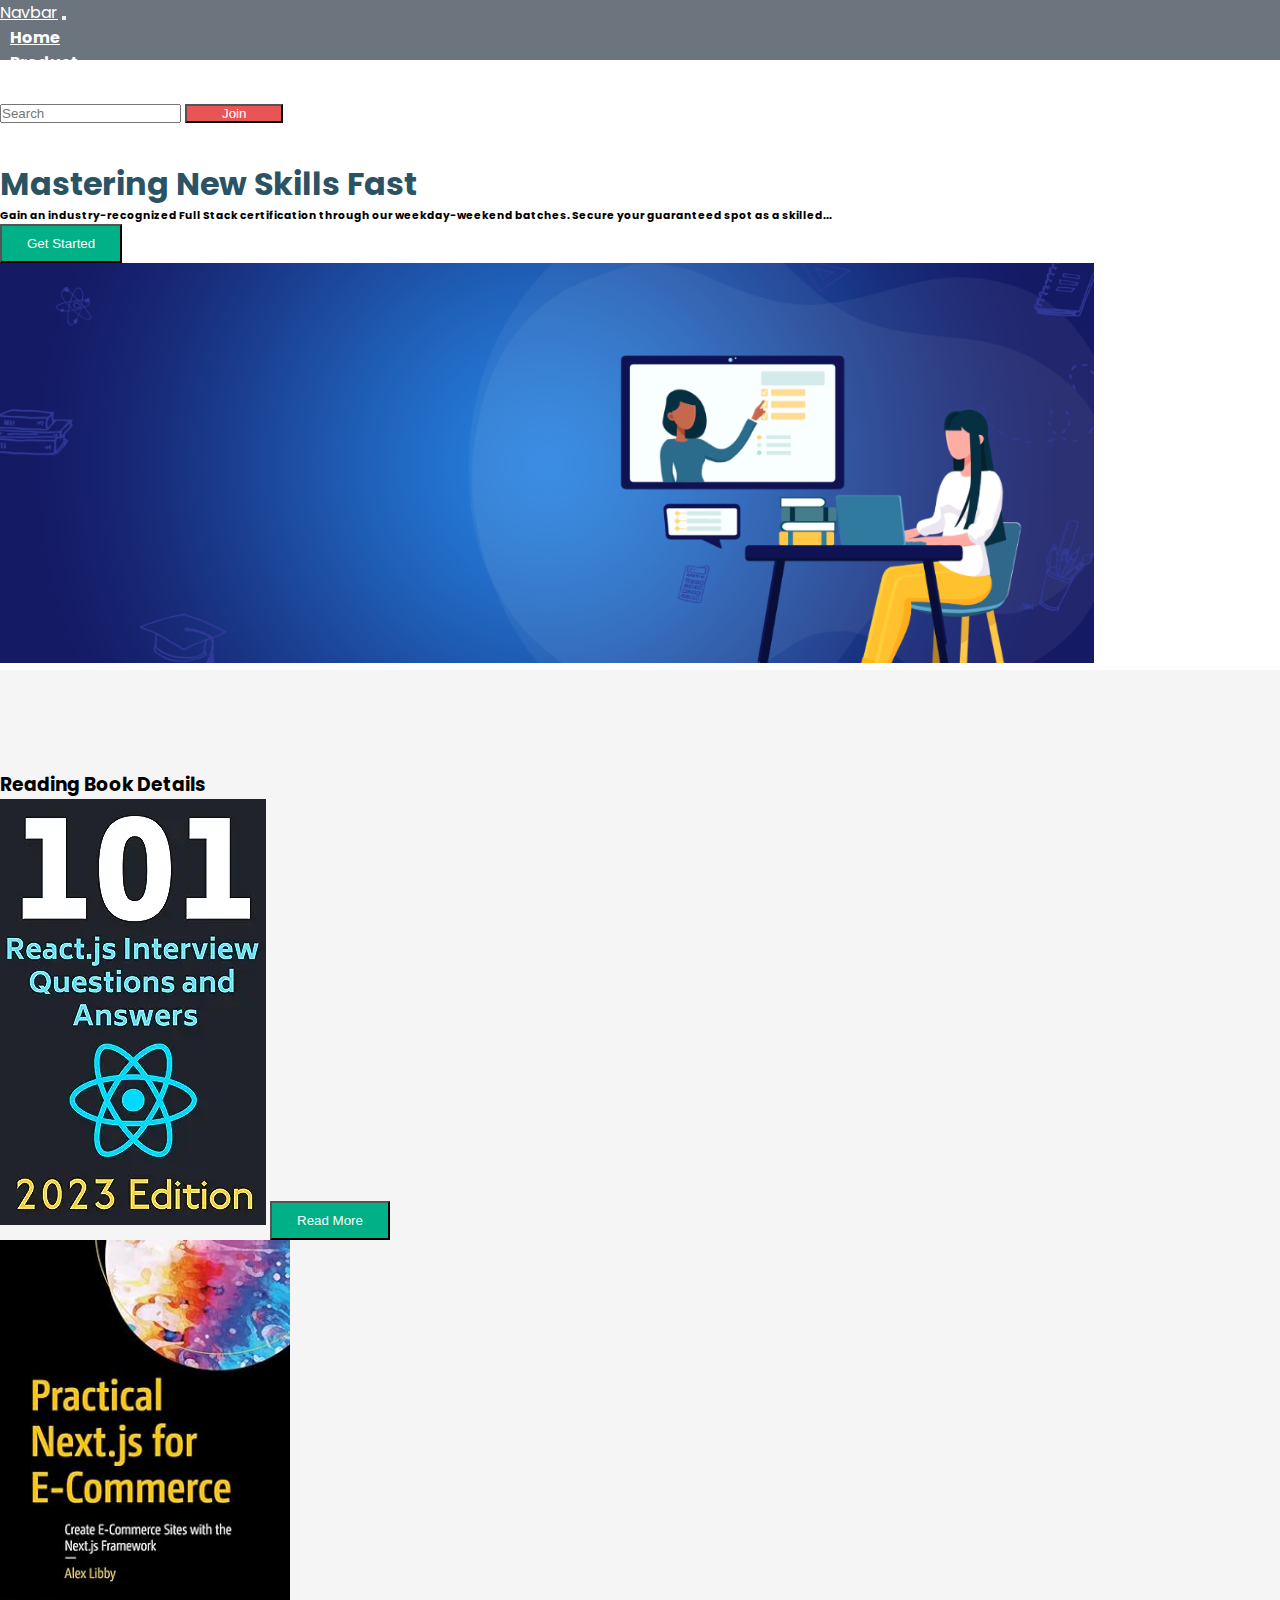
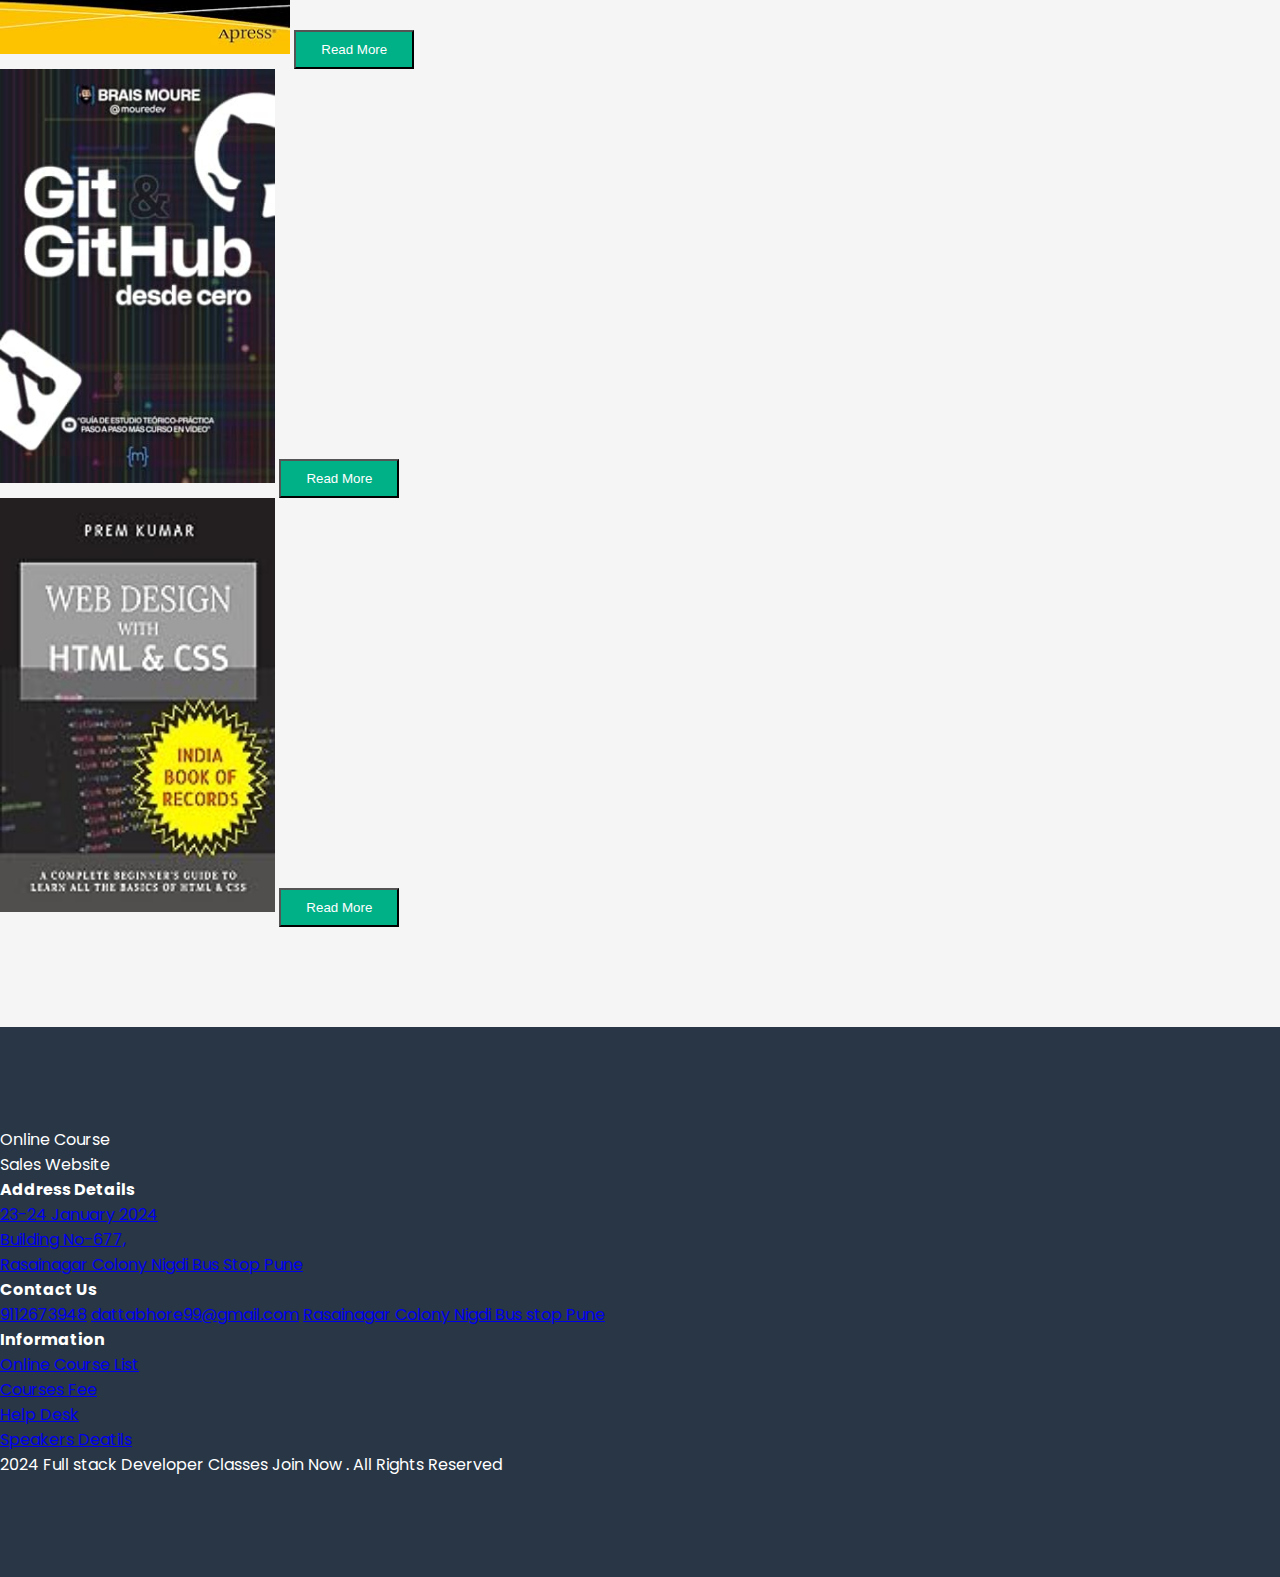
<file: Index.html>
<!DOCTYPE html>
<html lang="en">

<head>
  <meta charset="UTF-8">
  <meta http-equiv="X-UA-Compatible" content="IE=edge">
  <meta name="viewport" content="width=device-width, initial-scale=1.0">
  <title>Home Page</title>
  <link href="https://cdn.jsdelivr.net/npm/bootstrap@5.0.2/dist/css/bootstrap.min.css" rel="stylesheet"
    integrity="sha384-EVSTQN3/azprG1Anm3QDgpJLIm9Nao0Yz1ztcQTwFspd3yD65VohhpuuCOmLASjC" crossorigin="anonymous">
  <link rel="stylesheet" href="Home.css">
</head>

<body>
  <div class="parent">
    <!-- Start Navigation Bar -->
    <nav class="navbar navbar-expand-lg fixed-top " style="background-color: #6c757D;height: 60px;">
      <div class="container" >
        <a class="navbar-brand" href="#" style="color: #fff;">Navbar</a>
        <button class="navbar-toggler" type="button" data-bs-toggle="collapse" data-bs-target="#navbarSupportedContent"
          aria-controls="navbarSupportedContent" aria-expanded="false" aria-label="Toggle navigation">
          <span class="navbar-toggler-icon"></span>
        </button>
        <div class="collapse navbar-collapse" id="navbarSupportedContent">
          <ul class="navbar-nav me-auto mb-2 mb-lg-0" >
            <li class="nav-item">
              <a class="nav-link active shadow-none " aria-current="page" href="Index.html" style="color: #fff;">Home</a>
            </li>
            <li class="nav-item">
              <a class="nav-link active shadow-none  " href="Course.html" style="color: #fff;">Product</a>
            </li>
            <li class="nav-item">
              <a class="nav-link active shadow-none  " href="Cart.html" style="color: #fff;">Available Courses</a>
            </li>
          </ul>
          <form class="d-flex">
            <input class="form-control me-2 shadow-none " type="search" placeholder="Search" aria-label="Search">
            <button class="btn shadow-none " type="submit"
              style="padding: 0px 35px;background-color: #e95454;border-radius: 0;color: #fff;">Join</button>
          </form>
        </div>
      </div>
    </nav>
    <!-- End Navigation Bar -->

    <div class="child-parent" style="margin-top: 100px;">
      <div class="left-color-box">
      </div>
      <div class="right-color-box">

      </div>
      <div class="container">
        <div class="row">
          <div class="col-lg-6   col-md-6  mt-5  ">
            <h1 style="color: #2c5363;"> Mastering New Skills Fast</h1>
            <h6>Gain an industry-recognized Full Stack certification through our weekday-weekend batches. Secure your
              guaranteed spot as a skilled...</h6>
            <button class="btn shadow-none mt-5 "
              style="background-color: #00b087; padding: 10px 25px;color: #fff;border-radius: 0;">Get Started</button>
          </div>
          <div class="col-lg-6  col-md-6 ">
            <img src="assets/icons/HomeImage2.png" class="img-fluid" alt="online-image"
              style="background-repeat: no-repeat;background-size: cover;height: 400px;">
          </div>
        </div>
      </div>
    </div>

    <div class="card-parent  "
      style="background-color: #f5f5f5; padding-top: 100px;padding-bottom: 100px;position: relative; ">
      <div class="container">
        <h3 class="text-center ">Reading Book Details</h3>
        <div class="row mt-5 ">
          <div class="col-lg-3 col-md-3">
            <div class="card">
              <!-- <div class="card-body"> -->
              <p class="card-text">
                <img src="assets/icons/reactbook.png" class="img-fluid ">
                <button class="btn  shadow-none  mt-2"
                  style="background-color: #00b087; padding: 10px 25px;color: #fff;border-radius: 0;">Read More</button>
              </p>
              <!-- </div> -->
            </div>
          </div>
          <div class="col-lg-3 col-md-3">
            <div class="card">
              <!-- <div class="card-body"> -->
              <p class="card-text">
                <img src="assets/icons/nextjsbook.png" class="img-fluid" style="height: 414px;">
                <button class="btn  mt-2 shadow-none "
                  style="background-color: #00b087; padding: 10px 25px;color: #fff;border-radius: 0;">Read More</button>
              </p>
              <!-- </div> -->
            </div>
          </div>
          <div class="col-lg-3 col-md-3">
            <div class="card">
              <!-- <div class="card-body"> -->
              <p class="card-text">
                <img src="assets/icons/github.png" class="img-fluid " style="height: 414px;">
                <button class="btn shadow-none  mt-2"
                  style="background-color: #00b087; padding: 10px 25px;color: #fff;border-radius: 0;">Read More</button>
              </p>
              <!-- </div> -->
            </div>
          </div>
          <div class="col-lg-3 col-md-3">
            <div class="card">
              <!-- <div class="card-body"> -->
              <p class="card-text">
                <img src="assets/icons/htmlbook.png" class="img-fluid " style="height: 414px;">
                <button class="btn shadow-none  mt-2"
                  style="background-color: #00b087; padding: 10px 25px;color: #fff;border-radius: 0;">Read More</button>
              </p>
              <!-- </div> -->
            </div>
          </div>
        </div>
      </div>
    </div>

    <!-- Footer Section Start -->
    <div class="footer-section footer-section-4 position-relative"
      style="background-color: #283646;padding-top: 100px;padding-bottom: 100px;">
      <div class="footer-widgets-area">
        <div class="container">
          <div class="row justify-content-center">
            <div class="col-md-3 col-sm-6 col-8 text-sm-start text-center">
              <div class="footer-widget">
                <div class="logo-wrap justify-content-center d-flex ">
                  <div class="mt-3 " style="color: #FFFFFF;">
                    <span>Online Course <br> Sales Website</span>
                  </div>
                </div>
              </div>
            </div>
            <div class="col-md-3 col-sm-6 col-8 text-sm-start text-center">
              <div class="footer-widget">
                <h4 class="widget-title" style="color: #fff;">Address Details</h4>
                <div class="widget-content">
                  <a href="#" class="text-white text-decoration-none ">23-24 January 2024</a>
                  <a href="#" class="event-address text-decoration-none ">
                    <span class="text-white ">
                      <p> Building No-677,</p>
                      <p>Rasainagar Colony Nigdi Bus Stop Pune</p>
                    </span>
                  </a>
                </div>
              </div>
            </div>
            <div class="col-md-3 col-sm-6 col-8 text-sm-start text-center">
              <div class="footer-widget">
                <h4 class="widget-title" style="color: #fff;">Contact Us</h4>
                <div class="widget-content">
                  <a href="#" class="event-meta text-decoration-none text-white  "><span><i
                        class="flaticon-phone-call"></i>
                    </span>9112673948</a>
                  <a href="mailto:info@example.com" class="event-meta text-decoration-none text-white  "><span><i
                        class="far fa-envelope-open"></i>
                    </span>dattabhore99@gmail.com</a>
                  <a href="#" class="event-meta text-decoration-none text-white "><span><i
                        class="fas fa-map-marker-alt"></i></span>Rasainagar Colony Nigdi Bus stop Pune</a>
                </div>
              </div>
            </div>
            <div class="col-md-3 col-sm-6 col-8 text-sm-start text-center">
              <div class="footer-widget">
                <h4 class="widget-title" style="color: #fff;">Information</h4>
                <div class="widget-content">
                  <a href="#" class="footer-nav-item text-decoration-none text-white ">Online Course List</a> <br>
                  <a href="#" class="footer-nav-item text-decoration-none text-white  ">Courses Fee</a><br>
                  <a href="#" class="footer-nav-item text-decoration-none text-white ">Help Desk</a><br>
                  <a href="#" class="footer-nav-item text-decoration-none text-white ">Speakers Deatils</a><br>
                </div>
              </div>
            </div>
          </div>
        </div>
      </div>
      <!-- Footer Widget Area End  -->


      <!-- Footer Copyright Start -->
      <div class="footer-copyright-area">
        <div class="container">
          <div class="footer-copyright-wrap">
            <div class="row align-items-center">
              <div class="col-lg-12">
                <div class="copyright-text text-center">
                  <p style="color: #fff;">2024 Full stack Developer Classes Join Now . All Rights Reserved</p>
                </div>
              </div>
            </div>
          </div>
        </div>
      </div>
      <!-- Footer Copyright End -->
    </div>
    <!-- Footer Section End -->

  </div>

  <script src="https://cdn.jsdelivr.net/npm/bootstrap@5.0.2/dist/js/bootstrap.bundle.min.js" integrity="sha384-MrcW6ZMFYlzcLA8Nl+NtUVF0sA7MsXsP1UyJoMp4YLEuNSfAP+JcXn/tWtIaxVXM" crossorigin="anonymous"></script>


</body>

</html>
</file>
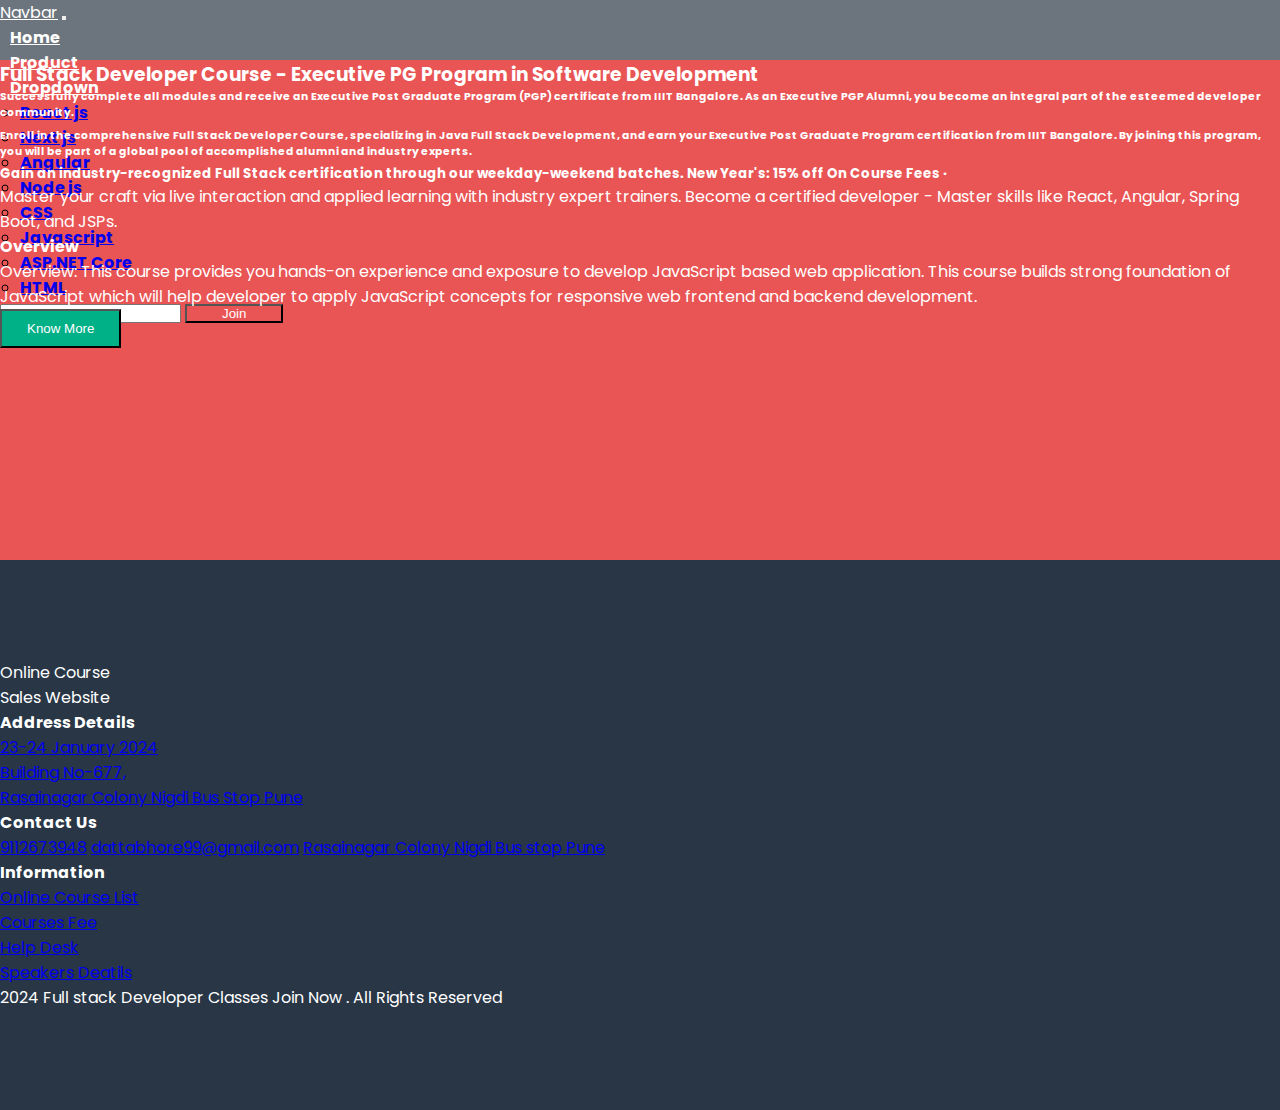
<file: Cart.html>
<!DOCTYPE html>
<html lang="en">

<head>
  <meta charset="UTF-8">
  <meta http-equiv="X-UA-Compatible" content="IE=edge">
  <meta name="viewport" content="width=device-width, initial-scale=1.0">
  <title>Cart page</title>
  <link href="https://cdn.jsdelivr.net/npm/bootstrap@5.0.2/dist/css/bootstrap.min.css" rel="stylesheet"
    integrity="sha384-EVSTQN3/azprG1Anm3QDgpJLIm9Nao0Yz1ztcQTwFspd3yD65VohhpuuCOmLASjC" crossorigin="anonymous">
  <link rel="stylesheet" href="Home.css">
</head>

<body>

  <nav class="navbar navbar-expand-lg fixed-top  " style="background-color: #6c757D;height: 60px;">
    <div class="container">
      <a class="navbar-brand" href="#" style="color: #fff;">Navbar</a>
      <button class="navbar-toggler" type="button" data-bs-toggle="collapse" data-bs-target="#navbarSupportedContent"
        aria-controls="navbarSupportedContent" aria-expanded="false" aria-label="Toggle navigation">
        <span class="navbar-toggler-icon"></span>
      </button>
      <div class="collapse navbar-collapse" id="navbarSupportedContent">
        <ul class="navbar-nav me-auto mb-2 mb-lg-0">
          <li class="nav-item">
            <a class="nav-link active shadow-none " aria-current="page" href="Index.html" style="color: #fff;">Home</a>
          </li>
          <li class="nav-item">
            <a class="nav-link active shadow-none  " href="Course.html" style="color: #fff;">Product</a>
          </li>
          <li class="nav-item dropdown">
            <a class="nav-link dropdown-toggle" href="#" id="navbarDropdown" role="button" data-bs-toggle="dropdown"
              aria-expanded="false" style="color: #fff;">
              Dropdown
            </a>
            <ul class="dropdown-menu" aria-labelledby="navbarDropdown">
              <li><a class="dropdown-item" href="#">React js</a></li>
              <li><a class="dropdown-item" href="#">Next js</a></li>
              <li><a class="dropdown-item" href="#">Angular</a></li>
              <li><a class="dropdown-item" href="#">Node js</a></li>
              <li><a class="dropdown-item" href="#">CSS</a></li>
              <li><a class="dropdown-item" href="#">Javascript</a></li>
              <li><a class="dropdown-item" href="#">ASP.NET Core</a></li>
              <li><a class="dropdown-item" href="#">HTML</a></li>
            </ul>
          </li>
        </ul>
        <form class="d-flex">
          <input class="form-control shadow-none  me-2" type="search" placeholder="Search" aria-label="Search">
          <button class="btn shadow-none " type="submit"
              style="padding: 0px 35px;background-color: #e95454;border-radius: 0;color: #fff;">Join</button>
           </form>
      </div>
    </div>
  </nav>

  <div>

    <div class="summary-parent" style="background-color: #e95454;height: 500px;">
      <div class="container ">
        <div class="row ">
          <div class="d-md-none d-lg-block" style="color: #fff;">
            <h3 > Full Stack Developer Course -
              Executive PG Program in Software Development</h3>
            <h6>
              Successfully complete all modules and receive an Executive Post Graduate Program (PGP) certificate from
              IIIT Bangalore. As an Executive PGP Alumni, you become an integral part of the esteemed developer
              community.
            </h6>
            <ul>
              <li>
                <h6>Enroll in the comprehensive Full Stack Developer Course, specializing in Java Full Stack
                  Development, and earn your Executive Post Graduate Program certification from IIIT Bangalore. By
                  joining this program, you will be part of a global pool of accomplished alumni and industry experts.
                </h6>
              </li>
              <li>
                <h5> Gain an industry-recognized Full Stack certification through our weekday-weekend batches.
                  New Year's: 15% off On Course Fees ·</h5>
              </li>
              <li>
                <p>
                  Master your craft via live interaction and applied learning with industry expert trainers. Become a
                  certified developer - Master skills like React, Angular, Spring Boot, and JSPs.
                </p>
              </li>
              <li>
                <strong>
                  Overview
                </strong>
                <p>Overview: This course provides you hands-on experience and exposure to develop JavaScript based web
                  application. This course builds strong foundation of JavaScript which will help developer to apply
                  JavaScript concepts for responsive web frontend and backend development.</p>
              </li>
            </ul>
          </div>

          <button class="btn shadow-none mt-5 " style="background-color: #00b087; padding: 10px 25px;color: #fff;">Know More</button>
                   
        </div>
      </div>
    </div>


   <!-- Footer Section Start -->
   <div class="footer-section footer-section-4 position-relative mt-5 " style="background-color: #283646;padding-top: 100px;padding-bottom: 100px;">
    <div class="footer-widgets-area">
        <div class="container">
            <div class="row justify-content-center">
                <div class="col-md-3 col-sm-6 col-8 text-sm-start text-center">
                    <div class="footer-widget">
                        <div class="logo-wrap justify-content-center d-flex ">
                            <div class="mt-3 " style="color: #FFFFFF;">
                                <span>Online Course <br> Sales Website</span>
                            </div>
                        </div>
                    </div>
                </div>
                <div class="col-md-3 col-sm-6 col-8 text-sm-start text-center">
                    <div class="footer-widget">
                        <h4 class="widget-title" style="color: #fff;">Address Details</h4>
                        <div class="widget-content">
                            <a href="#" class="text-white text-decoration-none ">23-24 January 2024</a>
                            <a href="#" class="event-address text-decoration-none ">
                              <span class="text-white ">
                               <p> Building No-677,</p>
                                <p>Rasainagar Colony Nigdi Bus Stop Pune</p>
                                </span>
                               </a>
                        </div>
                    </div>
                </div>
                <div class="col-md-3 col-sm-6 col-8 text-sm-start text-center">
                    <div class="footer-widget">
                        <h4 class="widget-title" style="color: #fff;">Contact Us</h4>
                        <div class="widget-content">
                            <a href="#" class="event-meta text-decoration-none text-white  "><span><i
                                        class="flaticon-phone-call"></i>
                                      </span>9112673948</a>
                            <a href="mailto:info@example.com" class="event-meta text-decoration-none text-white  "><span><i
                                        class="far fa-envelope-open"></i>
                                      </span>dattabhore99@gmail.com</a>
                            <a href="#" class="event-meta text-decoration-none text-white "><span><i
                                        class="fas fa-map-marker-alt"></i></span>Rasainagar Colony Nigdi Bus stop Pune</a>
                        </div>
                    </div>
                </div>
                <div class="col-md-3 col-sm-6 col-8 text-sm-start text-center">
                    <div class="footer-widget">
                        <h4 class="widget-title" style="color: #fff;">Information</h4>
                        <div class="widget-content">
                            <a href="#" class="footer-nav-item text-decoration-none text-white ">Online Course List</a> <br>
                            <a href="#" class="footer-nav-item text-decoration-none text-white  ">Courses Fee</a><br>
                            <a href="#" class="footer-nav-item text-decoration-none text-white ">Help Desk</a><br>
                            <a href="#" class="footer-nav-item text-decoration-none text-white ">Speakers Deatils</a><br>
                        </div>
                    </div>
                </div>
            </div>
        </div>
    </div>
    <!-- Footer Widget Area End  -->


    <!-- Footer Copyright Start -->
    <div class="footer-copyright-area">
        <div class="container">
            <div class="footer-copyright-wrap">
                <div class="row align-items-center">
                    <div class="col-lg-12">
                        <div class="copyright-text text-center">
                            <p style="color: #fff;">2024 Full stack Developer Classes Join Now . All Rights Reserved</p>
                        </div>
                    </div>
                </div>
            </div>
        </div>
    </div>
    <!-- Footer Copyright End -->
</div>
<!-- Footer Section End -->

    <script src="https://cdn.jsdelivr.net/npm/bootstrap@5.0.2/dist/js/bootstrap.bundle.min.js"
      integrity="sha384-MrcW6ZMFYlzcLA8Nl+NtUVF0sA7MsXsP1UyJoMp4YLEuNSfAP+JcXn/tWtIaxVXM"
      crossorigin="anonymous"></script>
</body>

</html>
</file>
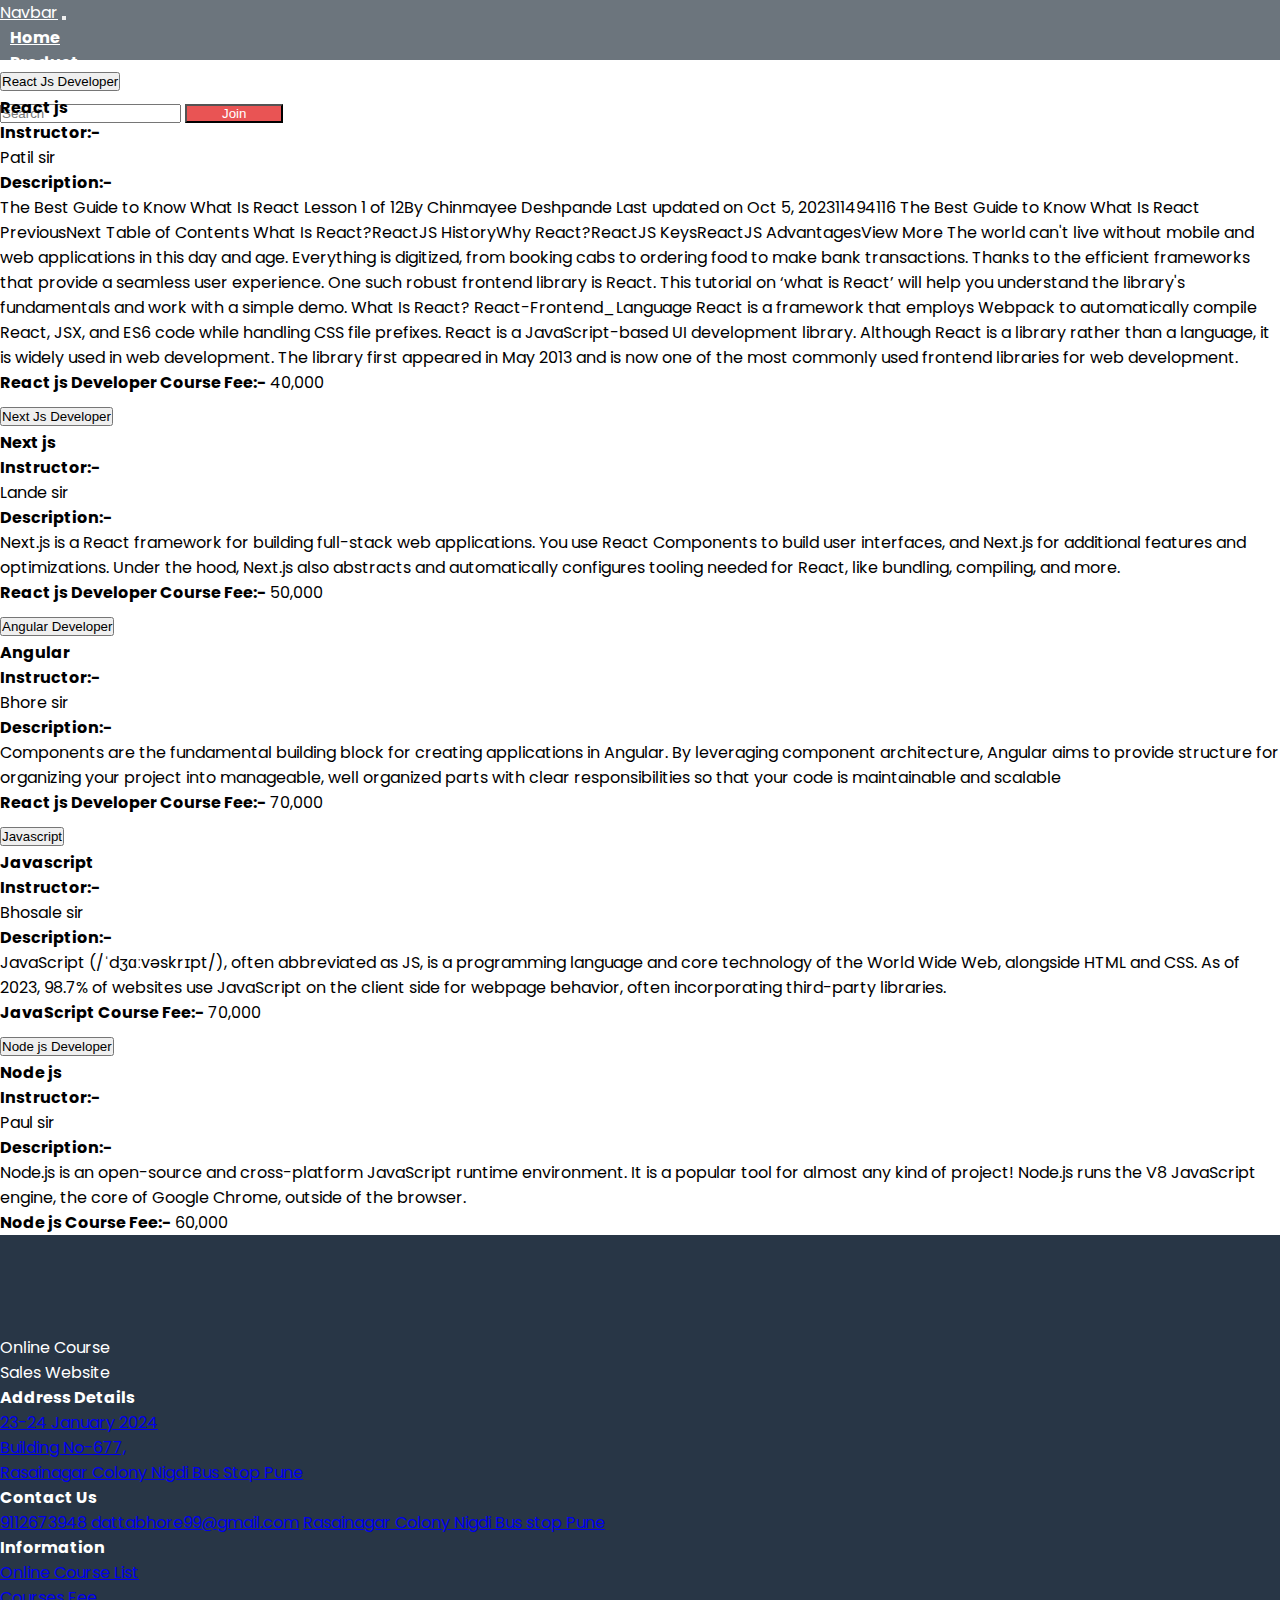
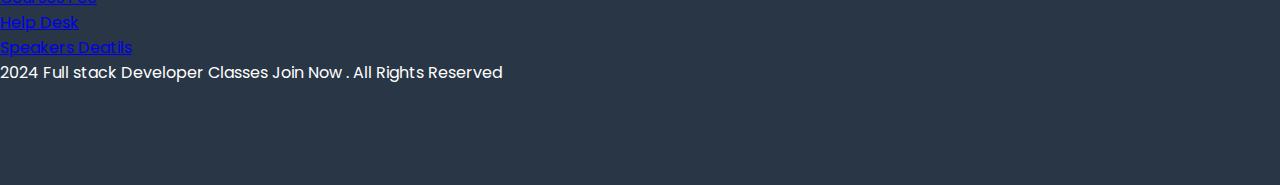
<file: Course.html>
<!DOCTYPE html>
<html lang="en">

<head>
  <meta charset="UTF-8">
  <meta http-equiv="X-UA-Compatible" content="IE=edge">
  <meta name="viewport" content="width=device-width, initial-scale=1.0">
  <title>Product Page</title>
  <link href="https://cdn.jsdelivr.net/npm/bootstrap@5.0.2/dist/css/bootstrap.min.css" rel="stylesheet"
    integrity="sha384-EVSTQN3/azprG1Anm3QDgpJLIm9Nao0Yz1ztcQTwFspd3yD65VohhpuuCOmLASjC" crossorigin="anonymous">
  <link rel="stylesheet" href="Home.css">
</head>

<body>
  <div class="parent">
    <!-- Start Navigation Bar -->
    <nav class="navbar navbar-expand-lg fixed-top  " style="background-color: #6c757D;height: 60px;">
      <div class="container">
        <a class="navbar-brand" href="#" style="color: #fff;">Navbar</a>
        <button class="navbar-toggler" type="button" data-bs-toggle="collapse" data-bs-target="#navbarSupportedContent"
          aria-controls="navbarSupportedContent" aria-expanded="false" aria-label="Toggle navigation">
          <span class="navbar-toggler-icon"></span>
        </button>
        <div class="collapse navbar-collapse" id="navbarSupportedContent">
          <ul class="navbar-nav me-auto mb-2 mb-lg-0">
            <li class="nav-item">
              <a class="nav-link active shadow-none " aria-current="page" href="Index.html" style="color: #fff;">Home</a>
            </li>
            <li class="nav-item">
              <a class="nav-link active shadow-none  " href="Course.html" style="color: #fff;">Product</a>
            </li>
            <li class="nav-item">
              <a class="nav-link active shadow-none  " href="Cart.html" style="color: #fff;">Available Courses</a>
            </li>


          </ul>
          <form class="d-flex">
            <input class="form-control shadow-none  me-2" type="search" placeholder="Search" aria-label="Search">
            <button class="btn shadow-none " type="submit"
            style="padding: 0px 35px;background-color: #e95454;border-radius: 0;color: #fff;">Join</button>
        </form>
        </div>
      </div>
    </nav>
    <!-- End Navigation Bar -->
  </div>

  <div class="container ">
<div class="row ">
  <div class="col-lg-12 col-md-12">
  <div class="accordion" id="accordionExample">
    <div class="accordion-item">
      <h2 class="accordion-header" id="headingOne">
        <button class="accordion-button" type="button" data-bs-toggle="collapse" data-bs-target="#collapseOne"
          aria-expanded="true" aria-controls="collapseOne">
          React Js Developer
        </button>
      </h2>
      <div id="collapseOne" class="accordion-collapse collapse show" aria-labelledby="headingOne"
        data-bs-parent="#accordionExample">
        <div class="accordion-body">
          <div>
            <strong>React js</strong>
          </div>
          <div>
            <strong>Instructor:-</strong>
            <p>Patil sir</p>
          </div>
          <strong>Description:-</strong>
          <ul>
            <li>
              The Best Guide to Know What Is React
              Lesson 1 of 12By Chinmayee Deshpande

              Last updated on Oct 5, 202311494116
              The Best Guide to Know What Is React
              PreviousNext
              Table of Contents
              What Is React?ReactJS HistoryWhy React?ReactJS KeysReactJS AdvantagesView More
              The world can't live without mobile and web applications in this day and age. Everything is digitized,
              from booking cabs to ordering food to make bank transactions. Thanks to the efficient frameworks that
              provide a seamless user experience. One such robust frontend library is React. This tutorial on ‘what is
              React’ will help you understand the library's fundamentals and work with a simple demo.

              What Is React?
              React-Frontend_Language

              React is a framework that employs Webpack to automatically compile React, JSX, and ES6 code while handling
              CSS file prefixes. React is a JavaScript-based UI development library. Although React is a library rather
              than a language, it is widely used in web development. The library first appeared in May 2013 and is now
              one of the most commonly used frontend libraries for web development.
            </li>
          </ul>
          <div>
            <strong>React js Developer Course Fee:-</strong> 40,000
          </div>
        </div>
      </div>
    </div>
    <div class="accordion-item">
      <h2 class="accordion-header" id="headingTwo">
        <button class="accordion-button collapsed" type="button" data-bs-toggle="collapse" data-bs-target="#collapseTwo"
          aria-expanded="false" aria-controls="collapseTwo">
           Next Js Developer
        </button>
      </h2>
      <div id="collapseTwo" class="accordion-collapse collapse" aria-labelledby="headingTwo"
        data-bs-parent="#accordionExample">
        <div class="accordion-body">
          <div>
            <strong>Next js</strong>
          </div>
          <div>
            <strong>Instructor:-</strong>
            <p>Lande sir</p>
          </div>
          <strong>Description:-</strong>
          <ul>
            <li>
              Next.js is a React framework for building full-stack web applications. You use React Components to build user interfaces, and Next.js for additional features and optimizations. Under the hood, Next.js also abstracts and automatically configures tooling needed for React, like bundling, compiling, and more.
            </li>
          </ul>
          <div>
            <strong>React js Developer Course Fee:-</strong> 50,000
          </div>
        </div>
      </div>
    </div>
    <div class="accordion-item">
      <h2 class="accordion-header" id="headingThree">
        <button class="accordion-button collapsed" type="button" data-bs-toggle="collapse"
          data-bs-target="#collapseThree" aria-expanded="false" aria-controls="collapseThree">
          Angular Developer
        </button>
      </h2>
      <div id="collapseThree" class="accordion-collapse collapse" aria-labelledby="headingThree"
        data-bs-parent="#accordionExample">
        <div class="accordion-body">
          <div>
            <strong>Angular</strong>
          </div>
          <div>
            <strong>Instructor:-</strong>
            <p>Bhore sir</p>
          </div>
          <strong>Description:-</strong>
          <ul>
            <li>
              Components are the fundamental building block for creating applications in Angular. By leveraging component architecture, Angular aims to provide structure for organizing your project into manageable, well organized parts with clear responsibilities so that your code is maintainable and scalable</li>
          </ul>
          <div>
            <strong>React js Developer Course Fee:-</strong> 70,000
          </div>
        </div>
      </div>
    </div>
    <div class="accordion-item">
      <h2 class="accordion-header" id="headingThree">
        <button class="accordion-button collapsed" type="button" data-bs-toggle="collapse"
          data-bs-target="#collapseFour" aria-expanded="false" aria-controls="collapseFour">
          Javascript
        </button>
      </h2>
      <div id="collapseFour" class="accordion-collapse collapse" aria-labelledby="headingThree"
        data-bs-parent="#accordionExample">
        <div class="accordion-body">
          <div>
            <strong>Javascript</strong>
          </div>
          <div>
            <strong>Instructor:-</strong>
            <p>Bhosale sir</p>
          </div>
          <strong>Description:-</strong>
          <ul>
            <li>
              JavaScript (/ˈdʒɑːvəskrɪpt/), often abbreviated as JS, is a programming language and core technology of the World Wide Web, alongside HTML and CSS. As of 2023, 98.7% of websites use JavaScript on the client side for webpage behavior, often incorporating third-party libraries.</ul>
          <div>
            <strong>JavaScript Course Fee:-</strong> 70,000
          </div>
        </div>
      </div>
    </div>
    <div class="accordion-item">
      <h2 class="accordion-header" id="headingThree">
        <button class="accordion-button collapsed" type="button" data-bs-toggle="collapse"
          data-bs-target="#collapseFive" aria-expanded="false" aria-controls="collapseFive">
          Node js Developer
        </button>
      </h2>
      <div id="collapseFive" class="accordion-collapse collapse" aria-labelledby="headingThree"
        data-bs-parent="#accordionExample">
        <div class="accordion-body">
          <div>
            <strong>Node js</strong>
          </div>
          <div>
            <strong>Instructor:-</strong>
            <p>Paul sir</p>
          </div>
          <strong>Description:-</strong>
          <ul>
            <li>
              Node.js is an open-source and cross-platform JavaScript runtime environment. It is a popular tool for almost any kind of project! Node.js runs the V8 JavaScript engine, the core of Google Chrome, outside of the browser.<div>
            <strong>Node js Course Fee:-</strong> 60,000
          </div>
        </div>
      </div>
    </div>
  </div>
</div>
</div>
  </div>

   <!-- Footer Section Start -->
   <div class="footer-section footer-section-4 position-relative" style="background-color: #283646;padding-top: 100px;padding-bottom: 100px;">
    <div class="footer-widgets-area">
        <div class="container">
            <div class="row justify-content-center">
                <div class="col-md-3 col-sm-6 col-8 text-sm-start text-center">
                    <div class="footer-widget">
                        <div class="logo-wrap justify-content-center d-flex ">
                            <div class="mt-3 " style="color: #FFFFFF;">
                                <span>Online Course <br> Sales Website</span>
                            </div>
                        </div>
                    </div>
                </div>
                <div class="col-md-3 col-sm-6 col-8 text-sm-start text-center">
                    <div class="footer-widget">
                        <h4 class="widget-title" style="color: #fff;">Address Details</h4>
                        <div class="widget-content">
                            <a href="#" class="text-white text-decoration-none ">23-24 January 2024</a>
                            <a href="#" class="event-address text-decoration-none ">
                              <span class="text-white ">
                               <p> Building No-677,</p>
                                <p>Rasainagar Colony Nigdi Bus Stop Pune</p>
                                </span>
                               </a>
                        </div>
                    </div>
                </div>
                <div class="col-md-3 col-sm-6 col-8 text-sm-start text-center">
                    <div class="footer-widget">
                        <h4 class="widget-title" style="color: #fff;">Contact Us</h4>
                        <div class="widget-content">
                            <a href="#" class="event-meta text-decoration-none text-white  "><span><i
                                        class="flaticon-phone-call"></i>
                                      </span>9112673948</a>
                            <a href="mailto:info@example.com" class="event-meta text-decoration-none text-white  "><span><i
                                        class="far fa-envelope-open"></i>
                                      </span>dattabhore99@gmail.com</a>
                            <a href="#" class="event-meta text-decoration-none text-white "><span><i
                                        class="fas fa-map-marker-alt"></i></span>Rasainagar Colony Nigdi Bus stop Pune</a>
                        </div>
                    </div>
                </div>
                <div class="col-md-3 col-sm-6 col-8 text-sm-start text-center">
                    <div class="footer-widget">
                        <h4 class="widget-title" style="color: #fff;">Information</h4>
                        <div class="widget-content">
                            <a href="#" class="footer-nav-item text-decoration-none text-white ">Online Course List</a> <br>
                            <a href="#" class="footer-nav-item text-decoration-none text-white  ">Courses Fee</a><br>
                            <a href="#" class="footer-nav-item text-decoration-none text-white ">Help Desk</a><br>
                            <a href="#" class="footer-nav-item text-decoration-none text-white ">Speakers Deatils</a><br>
                        </div>
                    </div>
                </div>
            </div>
        </div>
    </div>
    <!-- Footer Widget Area End  -->


    <!-- Footer Copyright Start -->
    <div class="footer-copyright-area">
        <div class="container">
            <div class="footer-copyright-wrap">
                <div class="row align-items-center">
                    <div class="col-lg-12">
                        <div class="copyright-text text-center">
                            <p style="color: #fff;">2024 Full stack Developer Classes Join Now . All Rights Reserved</p>
                        </div>
                    </div>
                </div>
            </div>
        </div>
    </div>
    <!-- Footer Copyright End -->
</div>
<!-- Footer Section End -->
  


  <script src="https://cdn.jsdelivr.net/npm/bootstrap@5.0.2/dist/js/bootstrap.bundle.min.js"
    integrity="sha384-MrcW6ZMFYlzcLA8Nl+NtUVF0sA7MsXsP1UyJoMp4YLEuNSfAP+JcXn/tWtIaxVXM"
    crossorigin="anonymous"></script>
</body>

</html>
</file>
<file: Home.css>
@import url('https://fonts.googleapis.com/css2?family=Poppins:ital,wght@0,100;0,200;0,300;0,400;0,500;0,600;1,500&display=swap');
body {
  margin: 0;
  font-family: 'Poppins', sans-serif;
  -webkit-font-smoothing: antialiased;
  -moz-osx-font-smoothing: grayscale;
}

*{
  padding: 0;
  margin: 0;
  box-sizing: border-box;
}
html,body{
  width: 100%;
  height: 100%;
}

.navbar-nav li {
  margin: 0 10px; 
  font-size: 16px; 
  font-weight: bold;
  }

  /* .left-color-box,
  .right-color-box {
      width: 200px;
      height: 100px;
      top: -100px;
      position: absolute;
      border-radius: 50%;
  }
  
  .left-color-box {
      background-color: brown;
      left: -100px;
      filter: blur(50px);
  }
  
  .right-color-box {
      background-color: blueviolet;
      right: -100px;
      filter: blur(100px);
  } */
</file>
